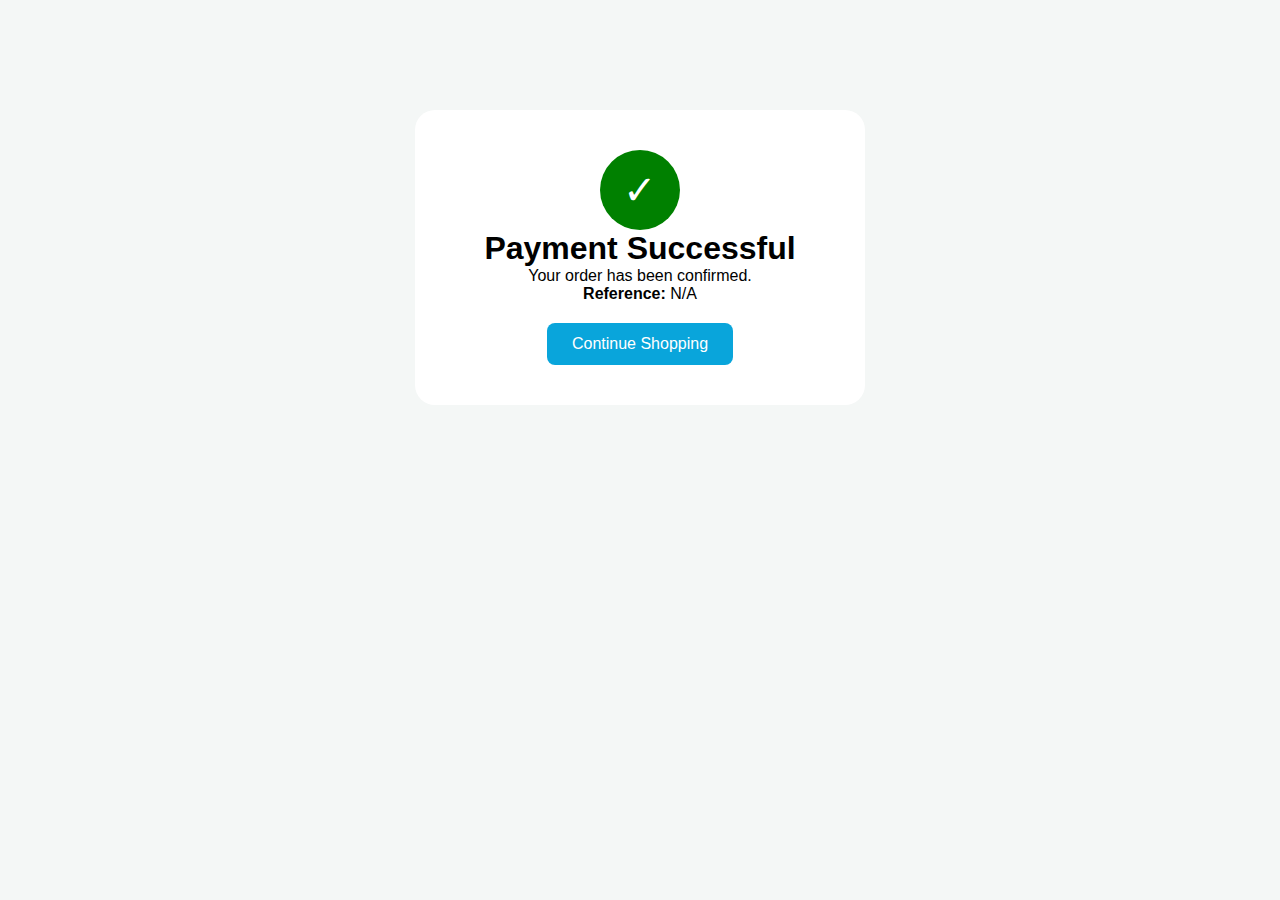
<file: success.html>
<!DOCTYPE html>
<html lang="en">
<head>
    <meta charset="UTF-8">
    <title>Payment Successful</title>
    <meta name="viewport" content="width=device-width, initial-scale=1.0">

    <link rel="stylesheet" href="css/style.css">
</head>
<body>

<div class="container">
    <div class="success-card">
        <div class="check-icon">✓</div>
        <h1>Payment Successful</h1>
        <p>Your order has been confirmed.</p>

        <div class="order-details">
            <p><strong>Reference:</strong> <span id="ref-number"></span></p>
        </div>

        <a href="index.html" class="back-btn">Continue Shopping</a>
    </div>
</div>

<script>
    const params = new URLSearchParams(window.location.search);
    document.getElementById("ref-number").innerText =
        params.get("reference") || "N/A";
</script>

</body>
</html>
</file>
<file: css/style.css>
* {
    margin: 0;
    padding: 0;
    box-sizing: border-box;
    font-family: 'Segoe UI', sans-serif;
}

body {
    background: #f4f7f6;
}

.navbar {
    display: flex;
    justify-content: space-between;
    padding: 20px;
    background: white;
    box-shadow: 0 2px 10px rgba(0,0,0,.05);
}

.container {
    padding: 30px;
}

.product-grid {
    display: grid;
    grid-template-columns: repeat(auto-fit, minmax(220px, 1fr));
    gap: 20px;
}

.product-card {
    background: white;
    padding: 15px;
    border-radius: 15px;
    text-align: center;
    box-shadow: 0 10px 20px rgba(0,0,0,.05);
}

.product-card img {
    width: 100%;
    border-radius: 10px;
}

.product-card button {
    margin-top: 10px;
    padding: 10px;
    width: 100%;
    background: #09a5db;
    border: none;
    color: white;
    border-radius: 8px;
    cursor: pointer;
}

/* CART SIDEBAR */
.cart-sidebar {
    position: fixed;
    top: 0;
    right: 0;
    width: 350px;
    height: 100%;
    background: white;
    padding: 20px;
    transform: translateX(100%);
    transition: 0.4s ease;
    z-index: 1000;
    display: flex;
    flex-direction: column;
}

.cart-sidebar.open {
    transform: translateX(0);
}

.cart-header {
    display: flex;
    justify-content: space-between;
}

.cart-items {
    flex: 1;
    list-style: none;
    padding: 20px 0;
    overflow-y: auto;
}

.cart-footer input,
.checkout-btn {
    width: 100%;
    padding: 12px;
    margin-top: 10px;
}

.checkout-btn {
    background: #09a5db;
    color: white;
    border: none;
    border-radius: 8px;
}

/* OVERLAY */
#overlay {
    position: fixed;
    inset: 0;
    background: rgba(0,0,0,.5);
    display: none;
}

#overlay.active {
    display: block;
}

/* SUCCESS PAGE */
.success-card {
    background: white;
    padding: 40px;
    margin: 80px auto;
    max-width: 450px;
    text-align: center;
    border-radius: 20px;
}

.check-icon {
    width: 80px;
    height: 80px;
    background: green;
    color: white;
    font-size: 40px;
    line-height: 80px;
    border-radius: 50%;
    margin: auto;
}

.back-btn {
    display: inline-block;
    margin-top: 20px;
    padding: 12px 25px;
    background: #09a5db;
    color: white;
    text-decoration: none;
    border-radius: 8px;
}
</file>
